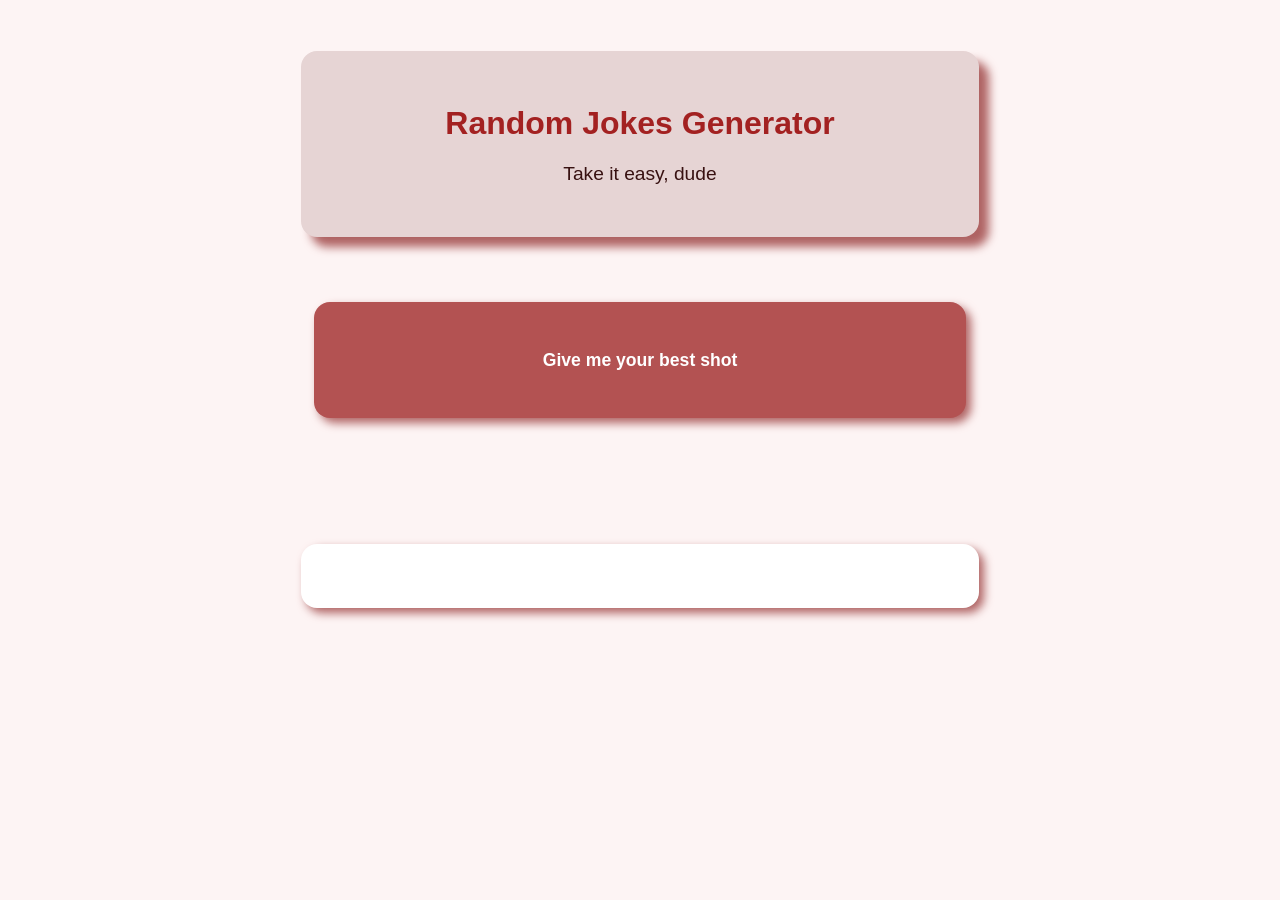
<file: level-1-2/index.html>
<!DOCTYPE html>

<html lang="en">

    <head>
        <meta charset="UTF-8">
        <meta name="viewport" content="width=device-width, initial-scale=1.0">
        <link rel="stylesheet" href="css/style.css">
        <script src="js/script.js" defer></script>
        <title>Jokes generator</title>
    </head>

    <body>
        <div class="wrapper">
            <header class="header-container">
                <h1 class="title">Random Jokes Generator</h1>
                <p class="subtitle">Take it easy, dude</p>
            </header>

            <button class="button">Give me your best shot</button>
            
            <section class="joke-container"></section>
        </div>
    </body>

</html>
</file>
<file: level-1-2/css/style.css>
/* GLOBAL */

html, 
body {
    margin: 0;
    height: 100vh;
    font-family: Helvetica, sans-serif;
    background-color: rgb(253, 244, 244);
}

/* LAYOUT */

.wrapper {
    display: grid;
    grid-template-columns: 1fr;
    grid-template-rows: 2fr 1fr 2fr;
    grid-template-areas: 
        "header"
        "button"
        "jokes"
    ;
    place-items: center;
    width: 60%;
    height: 80%;
    margin: 0 auto;
}

/* SECTIONS */

.header-container {
    grid-area: header;
    background-color: rgb(230, 212, 212);
    border-radius: 1rem;
    box-shadow: 10px 10px 10px rgb(175, 99, 99);
    padding: 2rem;
    width: 80%;
}

.title {
    text-align: center;
    color: rgb(163, 33, 33);
}

.subtitle {
    font-size: 1.2rem;
    color: rgb(56, 17, 17);
    text-align: center;
}

.button {
    grid-area: button;
    width: 85%;
    height: 80%;
    background-color: rgb(179, 82, 82);
    box-shadow: 5px 5px 10px rgb(175, 99, 99);
    color: white;
    font-size: 1.1rem;
    font-weight: 700;
    border-radius: 1rem;
    outline: none;
    border: none;
}

.button:hover {
    cursor: pointer;
    background-color: rgb(149, 18, 18);
    transform: scale(1.05, 1.05);
}

.joke-container {
    background-color: white;
    padding: 2rem;
    border-radius: 1rem;
    box-shadow: 5px 5px 10px rgb(175, 99, 99);
    width: 80%;
}
</file>
